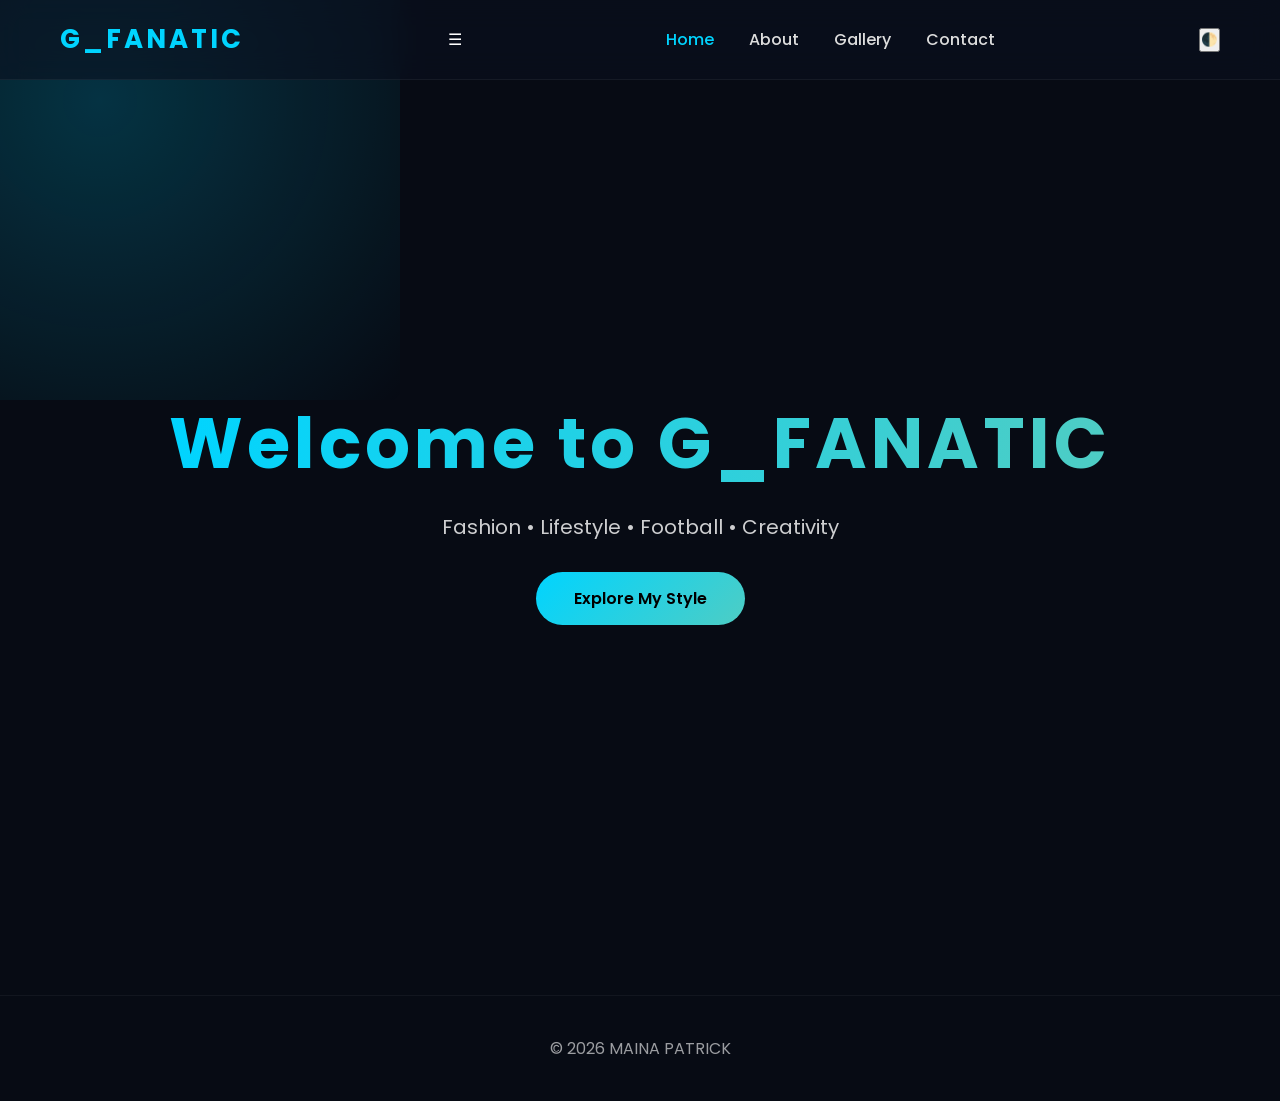
<file: index.html>
<!DOCTYPE html>
<html lang="en">
<head><link href="https://fonts.googleapis.com/css2?family=Poppins:wght@300;500;700&display=swap" rel="stylesheet">
<meta charset="UTF-8">
<meta name="viewport" content="width=device-width, initial-scale=1.0">

<title>G_FANATIC | Lifestyle & Fashion Creator</title>

<meta name="description" content="G_FANATIC - Fashion, lifestyle, football and daily adventures. Follow the journey.">

<link rel="stylesheet" href="style.css">
</head>

<body>

<nav class="navbar">
<div class="logo">G_FANATIC</div>

<div class="menu-toggle">☰</div>

<ul class="nav-links">
<li><a href="/" class="active">Home</a></li>
<li><a href="/about">About</a></li>
<li><a href="/gallery">Gallery</a></li>
<li><a href="/contact">Contact</a></li>
</ul>

<button class="mode-btn" onclick="toggleMode()">🌓</button>
</nav>

<section class="hero">
<h1>Welcome to G_FANATIC</h1>
<p>Fashion • Lifestyle • Football • Creativity</p>

<a href="/gallery" class="btn">Explore My Style</a>
</section>

<footer class="footer">
<p>© 2026 MAINA PATRICK</p>
</footer>

<script src="script.js"></script>
</body>
</html>
</file>
<file: style.css>
/* ===============================
   G_FANATIC PREMIUM DESIGN
================================*/

*{
margin:0;
padding:0;
box-sizing:border-box;
font-family:'Poppins',sans-serif;
scroll-behavior:smooth;
}

body{
background:#070b14;
color:white;
overflow-x:hidden;
}

/* animated background */
body::before{
content:"";
position:fixed;
width:600px;
height:600px;
background:radial-gradient(circle,#00d4ff33,transparent);
top:-200px;
left:-200px;
z-index:-1;
animation:moveGlow 12s infinite alternate;
}

@keyframes moveGlow{
from{transform:translate(0,0);}
to{transform:translate(200px,150px);}
}

/* NAVBAR */
.navbar{
display:flex;
justify-content:space-between;
align-items:center;
padding:20px 60px;
position:sticky;
top:0;
background:rgba(10,15,30,.6);
backdrop-filter:blur(15px);
border-bottom:1px solid rgba(255,255,255,.05);
z-index:1000;
}

.logo{
font-size:26px;
font-weight:700;
letter-spacing:3px;
color:#00d4ff;
}

.nav-links{
display:flex;
gap:35px;
list-style:none;
}

.nav-links a{
text-decoration:none;
color:#ddd;
font-weight:500;
transition:.3s;
}

.nav-links a:hover,
.nav-links .active{
color:#00d4ff;
}

/* HERO */
.hero{
height:95vh;
display:flex;
flex-direction:column;
justify-content:center;
align-items:center;
text-align:center;
padding:20px;
}

.hero h1{
font-size:70px;
font-weight:700;
letter-spacing:4px;
background:linear-gradient(90deg,#00d4ff,#4ecdc4);
-webkit-background-clip:text;
color:transparent;
animation:fadeUp 1s ease;
}

.hero p{
margin-top:15px;
font-size:20px;
opacity:.8;
animation:fadeUp 1.4s ease;
}

/* BUTTONS */
.btn{
display:inline-block;
margin-top:30px;
padding:14px 38px;
border-radius:40px;
text-decoration:none;
font-weight:600;
background:linear-gradient(135deg,#00d4ff,#4ecdc4);
color:black;
transition:.4s;
}

.btn:hover{
transform:translateY(-5px);
box-shadow:0 10px 30px #00d4ff55;
}

/* CONTAINER */
.container{
max-width:1200px;
margin:auto;
padding:80px 20px;
}

/* GLASS SECTIONS */
.section{
background:rgba(255,255,255,.04);
border-radius:20px;
padding:40px;
margin-bottom:40px;
backdrop-filter:blur(15px);
border:1px solid rgba(255,255,255,.08);
transition:.4s;
}

.section:hover{
transform:translateY(-8px);
}

/* TITLES */
.section h2{
font-size:32px;
margin-bottom:25px;
color:#00d4ff;
}

/* GRID */
.categories-grid,
.posts-grid,
.contact-grid{
display:grid;
grid-template-columns:repeat(auto-fit,minmax(260px,1fr));
gap:25px;
}

/* CARDS */
.category-item,
.post-card,
.contact-card{
background:#0f172a;
padding:25px;
border-radius:15px;
transition:.4s;
cursor:pointer;
}

.category-item:hover,
.post-card:hover,
.contact-card:hover{
transform:translateY(-10px);
box-shadow:0 15px 40px #00d4ff33;
}

/* PROFILE IMAGE */
.profile-image{
width:220px;
border-radius:20px;
margin-bottom:20px;
box-shadow:0 0 35px #00d4ff55;
}

/* GALLERY */
.gallery-grid{
display:grid;
grid-template-columns:repeat(auto-fit,minmax(280px,1fr));
gap:25px;
}

.gallery-item{
overflow:hidden;
border-radius:15px;
}

.gallery-item img{
width:100%;
transition:.5s;
}

.gallery-item:hover img{
transform:scale(1.1);
}

/* FOOTER */
.footer{
text-align:center;
padding:40px;
margin-top:60px;
opacity:.6;
border-top:1px solid rgba(255,255,255,.08);
}

/* ANIMATION */
@keyframes fadeUp{
from{
opacity:0;
transform:translateY(40px);
}
to{
opacity:1;
transform:translateY(0);
}
}

/* MOBILE */
@media(max-width:768px){

.navbar{
padding:15px 20px;
}

.hero h1{
font-size:42px;
}

}
</file>
